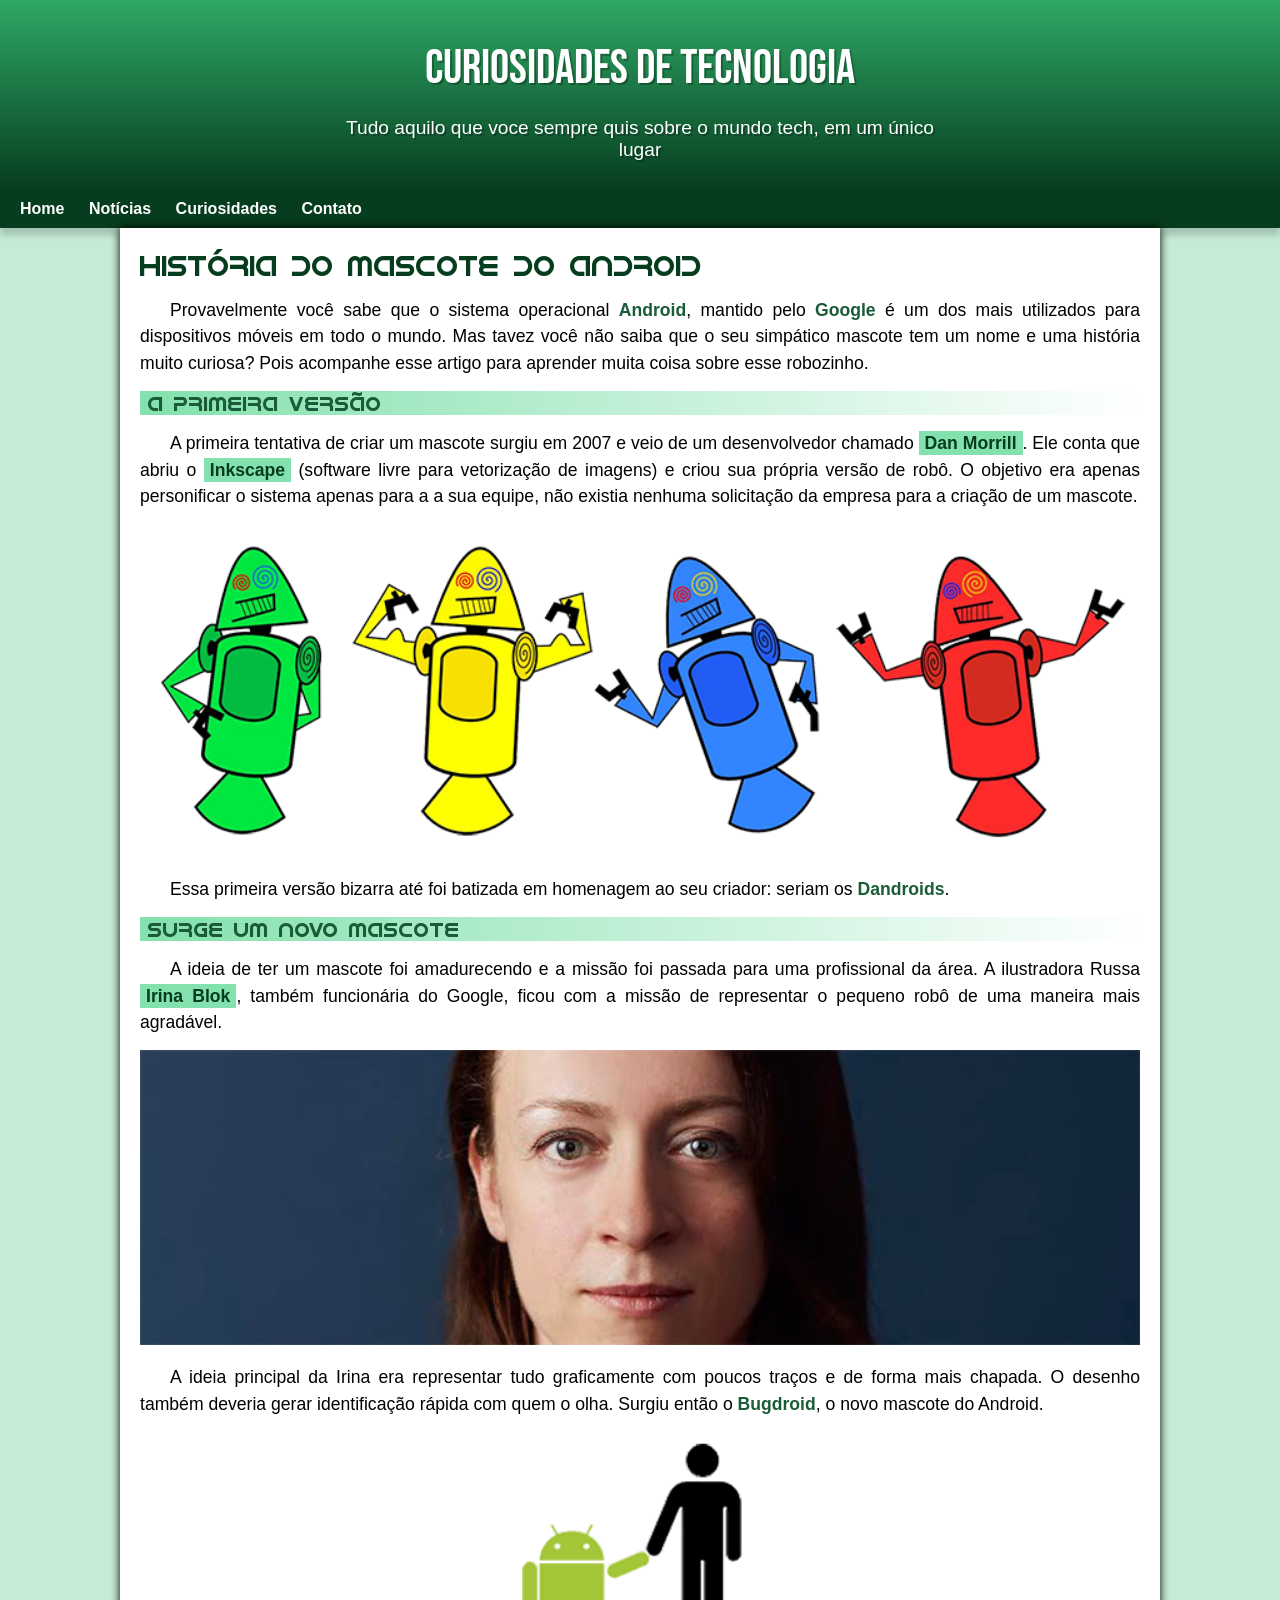
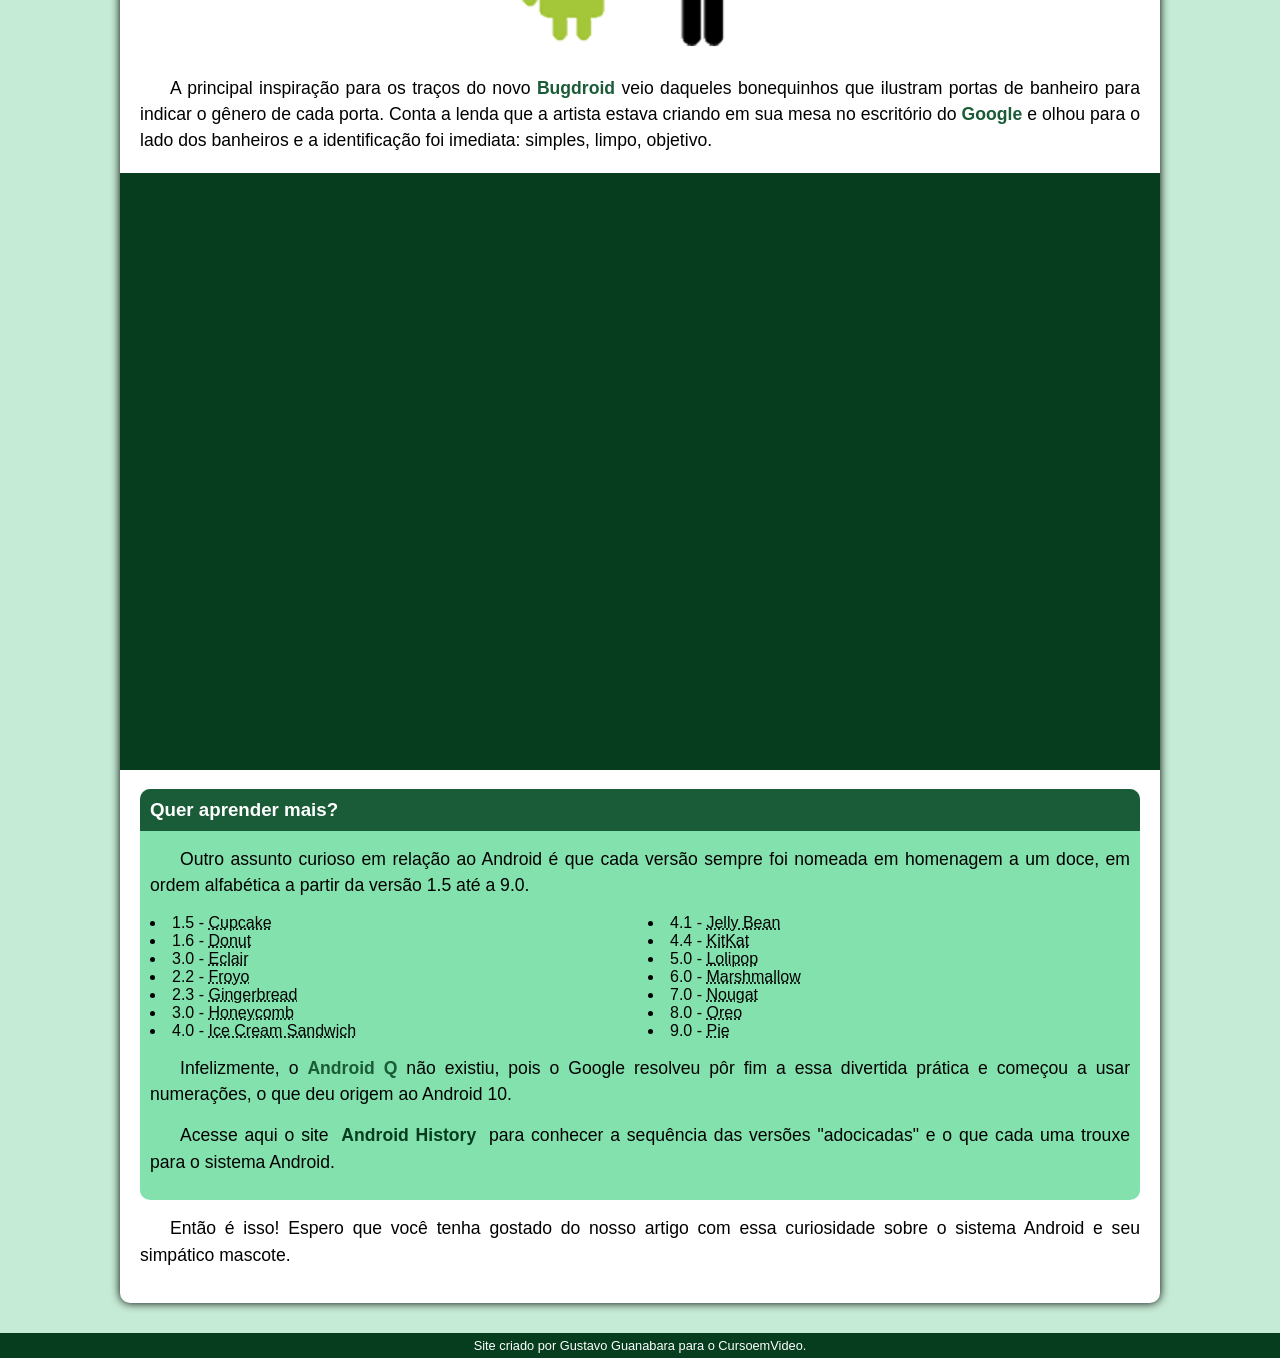
<file: index.html>
<!DOCTYPE html>
<html lang="pt-br">
<head>
    <meta charset="UTF-8">
    <meta name="viewport" content="width=device-width, initial-scale=1.0">
    <title>Mascote android</title>
    <link rel="shortcut icon" href="imagens/favicon.ico" type="image/x-icon">
    <link rel="stylesheet" href="style/style.css">
</head>
<body>
    <header>
        <h1>Curiosidades de tecnologia</h1>
        <p>Tudo aquilo que voce sempre quis sobre o mundo tech, em um único lugar</p>
    </header>
    <nav>
        <a href="#">Home</a>
        <a href="#">Notícias</a>
        <a href="#">Curiosidades</a>
        <a href="#">Contato</a>
    </nav>
    <main>
        <article>
            <h1>História do Mascote do Android</h1>

            <p>Provavelmente você sabe que o sistema operacional <strong>Android</strong>, mantido pelo <strong>Google</strong> é um dos mais utilizados para dispositivos móveis em todo o mundo. Mas tavez você não saiba que o seu simpático mascote tem um nome e uma história muito curiosa? Pois acompanhe esse artigo para aprender muita coisa sobre esse robozinho.</p>

            <h2>A primeira versão</h2>

            <p>A primeira tentativa de criar um mascote surgiu em 2007 e veio de um desenvolvedor chamado <a href="https://en-m-wikipedia-org.translate.goog/wiki/Donald_Morrill?_x_tr_sl=en&_x_tr_tl=pt&_x_tr_hl=pt&_x_tr_pto=tc" target="_blank">Dan Morrill</a>. Ele conta que abriu o <a href="https://inkscape.org/pt-br/" target="_blank">Inkscape</a> (software livre para vetorização de imagens) e criou sua própria versão de robô. O objetivo era apenas personificar o sistema apenas para a a sua equipe, não existia nenhuma solicitação da empresa para a criação de um mascote.</p>

            <picture>
                <source media="(max-width: 700px)" srcset="imagens/dan-droids-pq.png">
                <img src="imagens/dan-droids.png" alt="Andoids">
            </picture>

            <p>Essa primeira versão bizarra até foi batizada em homenagem ao seu criador: seriam os <strong>Dandroids</strong>.</p>

            <h2>Surge um novo mascote</h2>

            <p>A ideia de ter um mascote foi amadurecendo e a missão foi passada para uma profissional da área. A ilustradora Russa <a href="https://www.irinablok.com" target="_blank">Irina Blok</a>, também funcionária do Google, ficou com a missão de representar o pequeno robô de uma maneira mais agradável.</p>

            <picture>
                <source media="(max-width: 700px)" srcset="imagens/irina-blok-pq.jpg">
                <img src="imagens/irina-blok.jpg" alt="Irina Blok">
            </picture>

            <p>A ideia principal da Irina era representar tudo graficamente com poucos traços e de forma mais chapada. O desenho também deveria gerar identificação rápida com quem o olha. Surgiu então o <strong>Bugdroid</strong>, o novo mascote do Android.</p>

            <img src="imagens/bugdroid.png" class="pequena " alt="Bug Droid">

            <p>A principal inspiração para os traços do novo <strong>Bugdroid</strong> veio daqueles bonequinhos que ilustram portas de banheiro para indicar o gênero de cada porta. Conta a lenda que a artista estava criando em sua mesa no escritório do <strong>Google</strong> e olhou para o lado dos banheiros e a identificação foi imediata: simples, limpo, objetivo.</p>

            <div class="video"><iframe width="560" height="315" src="https://www.youtube.com/embed/4SErIMflSLQ?si=v44kUC3xvOlxi9zJ" title="YouTube video player" frameborder="0" allow="accelerometer; autoplay; clipboard-write; encrypted-media; gyroscope; picture-in-picture; web-share" referrerpolicy="strict-origin-when-cross-origin" allowfullscreen></iframe></div>
            
            <aside>
                <h3>Quer aprender mais? </h3>
                 
                <p>Outro assunto curioso em relação ao Android é que cada versão sempre foi nomeada em homenagem a um doce, em ordem alfabética a partir da versão 1.5 até a 9.0.</p>
    
                <ul>
                    <li>1.5 - <abbr title="Bolo de copo">Cupcake</abbr></li>
                    <li>1.6 - <abbr title="Rosquinha">Donut</abbr></li>
                    <li>3.0 - <abbr title="Bomba">Eclair</abbr></li>
                    <li>2.2 - <abbr title="Iogurte congelado">Froyo</abbr></li>
                    <li>2.3 - <abbr title="Biscoito de gengibre">Gingerbread</abbr></li>
                    <li>3.0 - <abbr title="Favo de mel">Honeycomb</abbr></li>
                    <li>4.0 - <abbr title="Sanduiche de sorvete">Ice Cream Sandwich</abbr></li>
                    <li>4.1 - <abbr title="Jujuba">Jelly Bean</abbr></li>
                    <li>4.4 - <abbr title="KitKat">KitKat</abbr></li>
                    <li>5.0 - <abbr title="Pirulito">Lolipop</abbr></li>
                    <li>6.0 - <abbr title="Marshmallow">Marshmallow</abbr></li>
                    <li>7.0 - <abbr title="Torrone">Nougat</abbr></li>
                    <li>8.0 - <abbr title="Oreo">Oreo</abbr></li>
                    <li>9.0 - <abbr title="Torta">Pie</abbr></li>
                </ul>
    
                <p>Infelizmente, o <strong>Android Q</strong> não existiu, pois o Google resolveu pôr fim a essa divertida prática e começou a usar numerações, o que deu origem ao Android 10.</p>
    
                <p>Acesse aqui o site <a href="https://www.android.com/intl/en_uk/what-is-android/" target="_blank">Android History</a> para conhecer a sequência das versões "adocicadas" e o que cada uma trouxe para o sistema Android.</p>
            </aside>
        

            <p>Então é isso! Espero que você tenha gostado do nosso artigo com essa curiosidade sobre o sistema Android e seu simpático mascote.</p>
        </article>
    </main>
    <footer>
        <p>Site criado por Gustavo Guanabara para o CursoemVideo.</p>
    </footer>
</body>
</html>
</file>
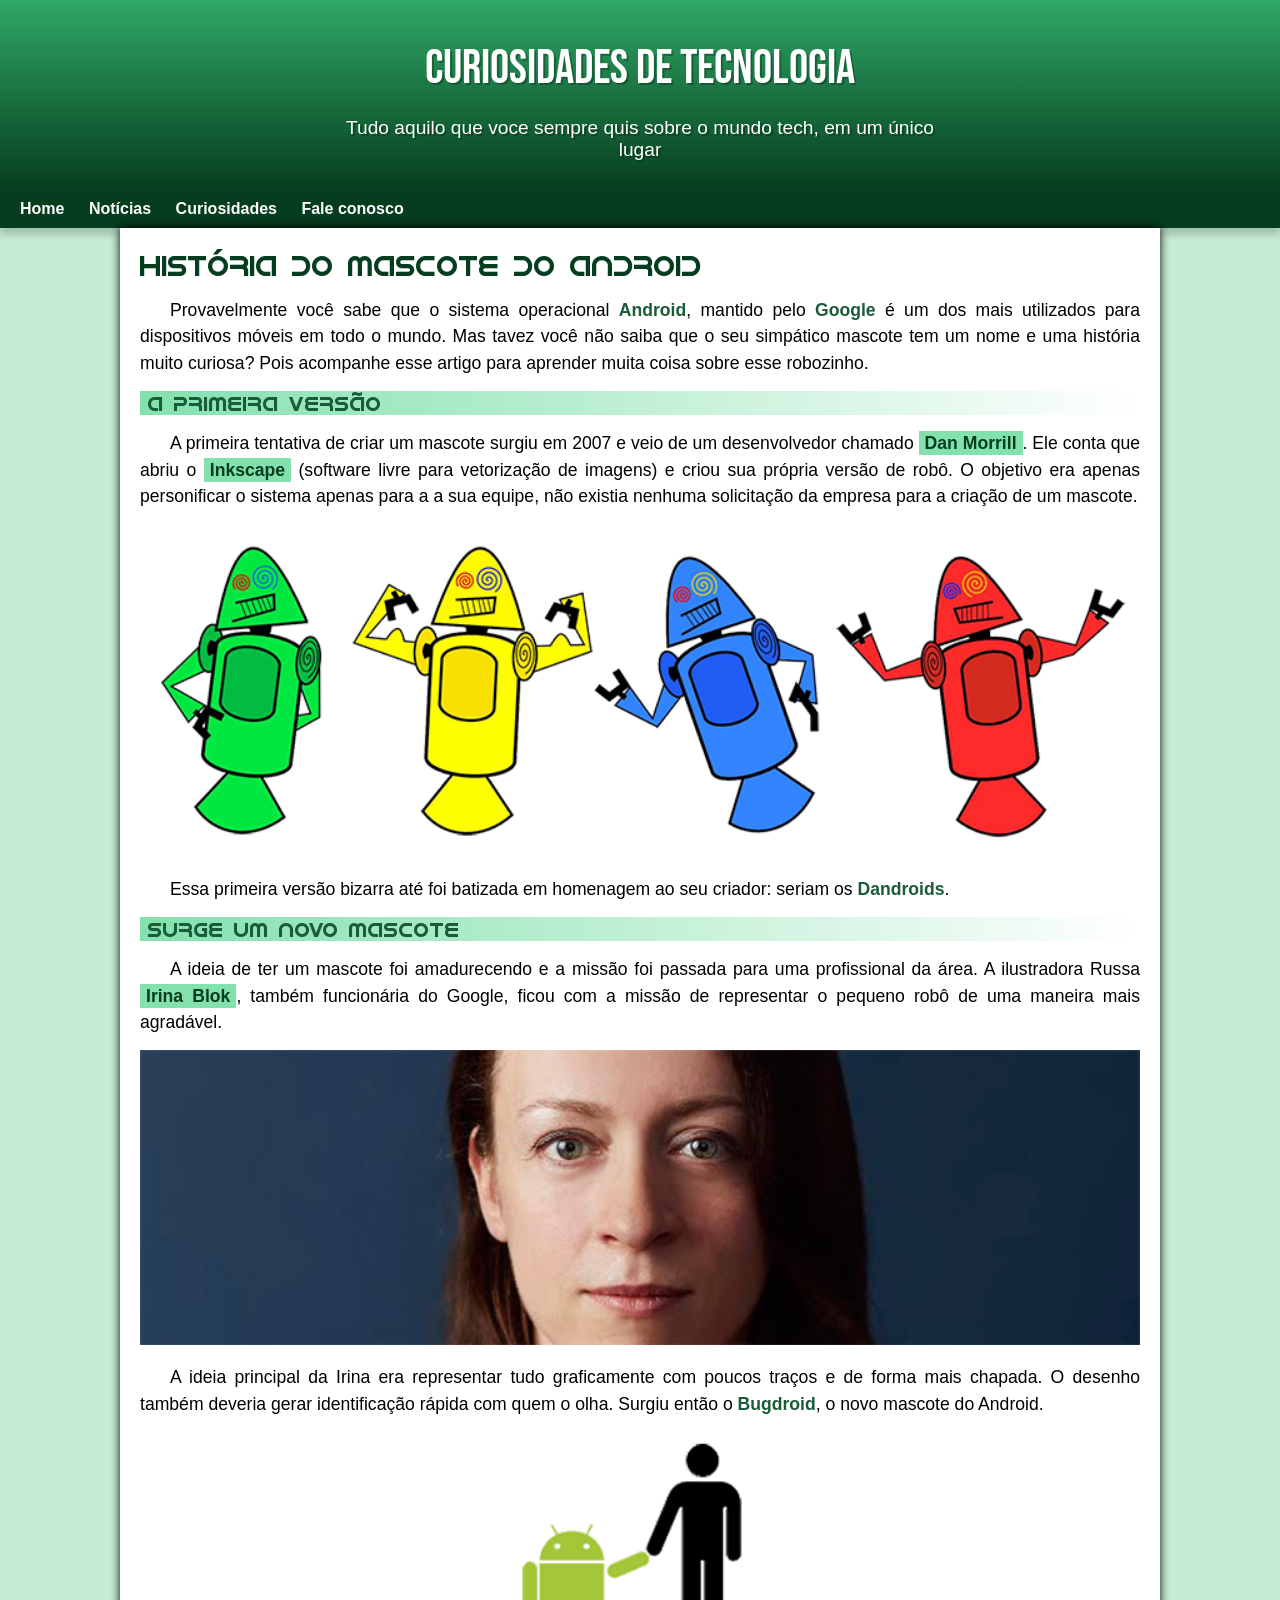
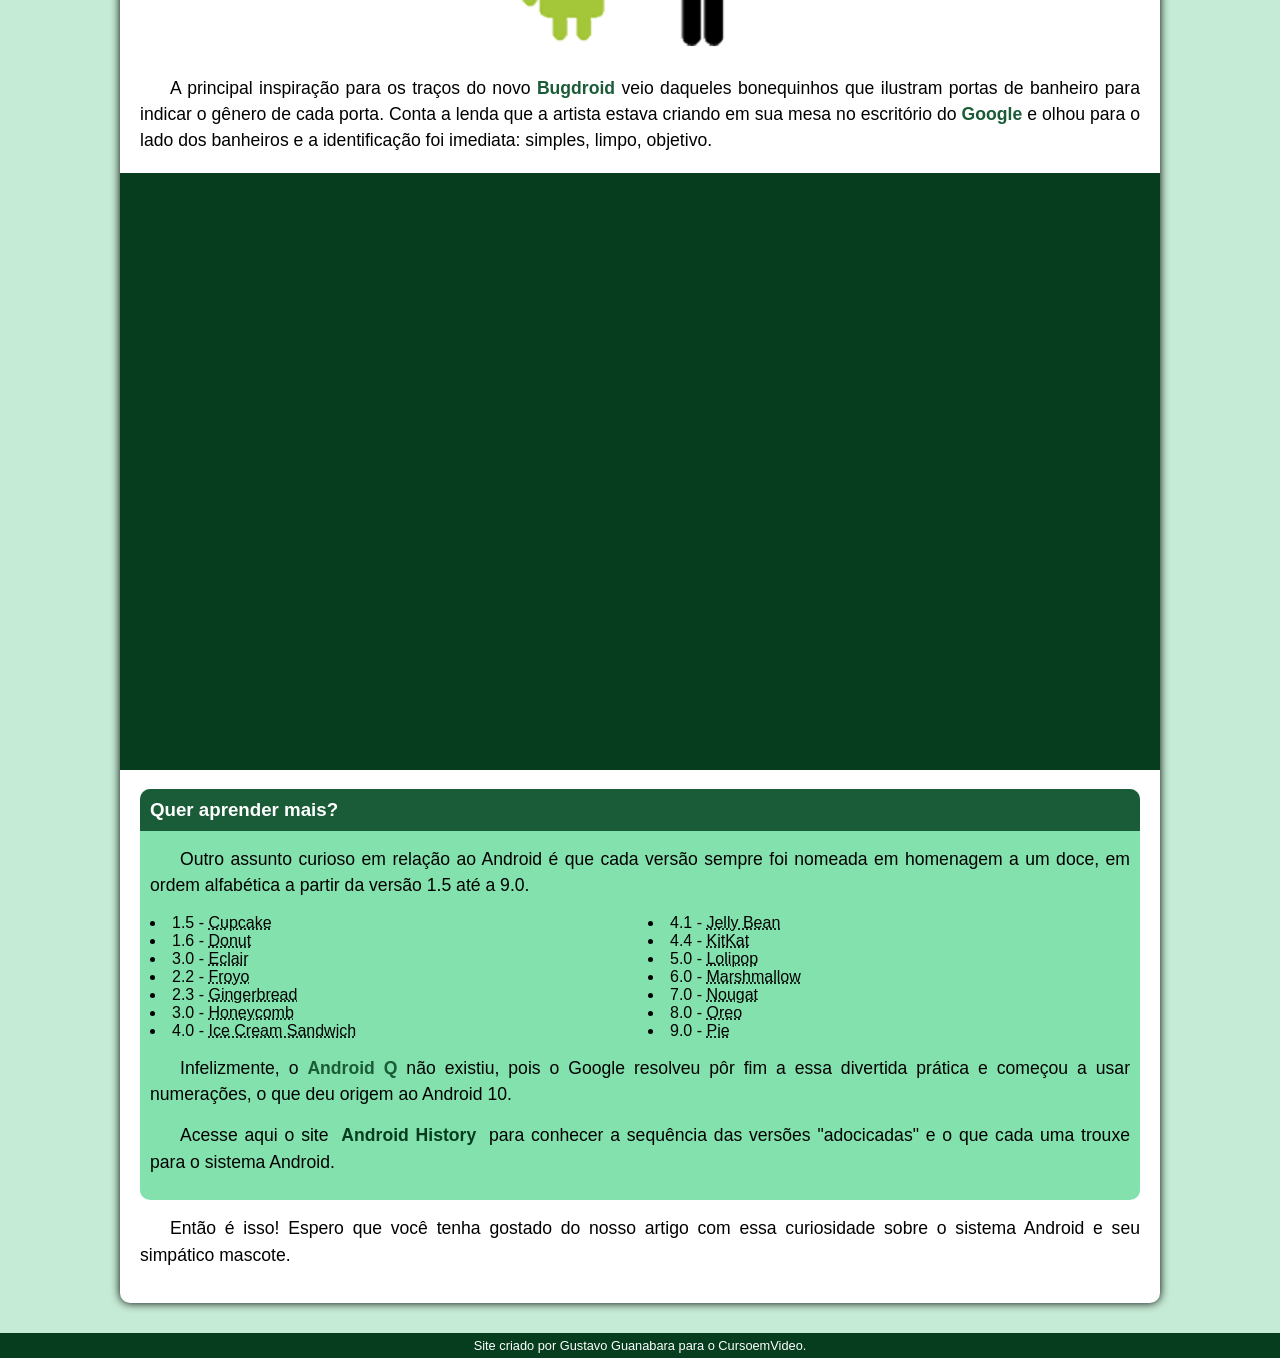
<file: index.html.html>
<!DOCTYPE html>
<html lang="pt-br">
<head>
    <meta charset="UTF-8">
    <meta name="viewport" content="width=device-width, initial-scale=1.0">
    <title>Mascote android</title>
    <link rel="shortcut icon" href="imagens/favicon.ico" type="image/x-icon">
    <link rel="stylesheet" href="style/style.css">
</head>
<body>
    <header>
        <h1>Curiosidades de tecnologia</h1>
        <p>Tudo aquilo que voce sempre quis sobre o mundo tech, em um único lugar</p>
    </header>
    <nav>
        <a href="#">Home</a>
        <a href="#">Notícias</a>
        <a href="#">Curiosidades</a>
        <a href="#">Fale conosco</a>
    </nav>
    <main>
        <article>
            <h1>História do Mascote do Android</h1>

            <p>Provavelmente você sabe que o sistema operacional <strong>Android</strong>, mantido pelo <strong>Google</strong> é um dos mais utilizados para dispositivos móveis em todo o mundo. Mas tavez você não saiba que o seu simpático mascote tem um nome e uma história muito curiosa? Pois acompanhe esse artigo para aprender muita coisa sobre esse robozinho.</p>

            <h2>A primeira versão</h2>

            <p>A primeira tentativa de criar um mascote surgiu em 2007 e veio de um desenvolvedor chamado <a href="https://en-m-wikipedia-org.translate.goog/wiki/Donald_Morrill?_x_tr_sl=en&_x_tr_tl=pt&_x_tr_hl=pt&_x_tr_pto=tc" target="_blank">Dan Morrill</a>. Ele conta que abriu o <a href="https://inkscape.org/pt-br/" target="_blank">Inkscape</a> (software livre para vetorização de imagens) e criou sua própria versão de robô. O objetivo era apenas personificar o sistema apenas para a a sua equipe, não existia nenhuma solicitação da empresa para a criação de um mascote.</p>

            <picture>
                <source media="(max-width: 700px)" srcset="imagens/dan-droids-pq.png">
                <img src="imagens/dan-droids.png" alt="Andoids">
            </picture>

            <p>Essa primeira versão bizarra até foi batizada em homenagem ao seu criador: seriam os <strong>Dandroids</strong>.</p>

            <h2>Surge um novo mascote</h2>

            <p>A ideia de ter um mascote foi amadurecendo e a missão foi passada para uma profissional da área. A ilustradora Russa <a href="https://www.irinablok.com" target="_blank">Irina Blok</a>, também funcionária do Google, ficou com a missão de representar o pequeno robô de uma maneira mais agradável.</p>

            <picture>
                <source media="(max-width: 700px)" srcset="imagens/irina-blok-pq.jpg">
                <img src="imagens/irina-blok.jpg" alt="Irina Blok">
            </picture>

            <p>A ideia principal da Irina era representar tudo graficamente com poucos traços e de forma mais chapada. O desenho também deveria gerar identificação rápida com quem o olha. Surgiu então o <strong>Bugdroid</strong>, o novo mascote do Android.</p>

            <img src="imagens/bugdroid.png" class="pequena " alt="Bug Droid">

            <p>A principal inspiração para os traços do novo <strong>Bugdroid</strong> veio daqueles bonequinhos que ilustram portas de banheiro para indicar o gênero de cada porta. Conta a lenda que a artista estava criando em sua mesa no escritório do <strong>Google</strong> e olhou para o lado dos banheiros e a identificação foi imediata: simples, limpo, objetivo.</p>

            <div class="video"><iframe width="560" height="315" src="https://www.youtube.com/embed/4SErIMflSLQ?si=v44kUC3xvOlxi9zJ" title="YouTube video player" frameborder="0" allow="accelerometer; autoplay; clipboard-write; encrypted-media; gyroscope; picture-in-picture; web-share" referrerpolicy="strict-origin-when-cross-origin" allowfullscreen></iframe></div>
            
            <aside>
                <h3>Quer aprender mais? </h3>
                 
                <p>Outro assunto curioso em relação ao Android é que cada versão sempre foi nomeada em homenagem a um doce, em ordem alfabética a partir da versão 1.5 até a 9.0.</p>
    
                <ul>
                    <li>1.5 - <abbr title="Bolo de copo">Cupcake</abbr></li>
                    <li>1.6 - <abbr title="Rosquinha">Donut</abbr></li>
                    <li>3.0 - <abbr title="Bomba">Eclair</abbr></li>
                    <li>2.2 - <abbr title="Iogurte congelado">Froyo</abbr></li>
                    <li>2.3 - <abbr title="Biscoito de gengibre">Gingerbread</abbr></li>
                    <li>3.0 - <abbr title="Favo de mel">Honeycomb</abbr></li>
                    <li>4.0 - <abbr title="Sanduiche de sorvete">Ice Cream Sandwich</abbr></li>
                    <li>4.1 - <abbr title="Jujuba">Jelly Bean</abbr></li>
                    <li>4.4 - <abbr title="KitKat">KitKat</abbr></li>
                    <li>5.0 - <abbr title="Pirulito">Lolipop</abbr></li>
                    <li>6.0 - <abbr title="Marshmallow">Marshmallow</abbr></li>
                    <li>7.0 - <abbr title="Torrone">Nougat</abbr></li>
                    <li>8.0 - <abbr title="Oreo">Oreo</abbr></li>
                    <li>9.0 - <abbr title="Torta">Pie</abbr></li>
                </ul>
    
                <p>Infelizmente, o <strong>Android Q</strong> não existiu, pois o Google resolveu pôr fim a essa divertida prática e começou a usar numerações, o que deu origem ao Android 10.</p>
    
                <p>Acesse aqui o site <a href="https://www.android.com/intl/en_uk/what-is-android/" target="_blank">Android History</a> para conhecer a sequência das versões "adocicadas" e o que cada uma trouxe para o sistema Android.</p>
            </aside>
        

            <p>Então é isso! Espero que você tenha gostado do nosso artigo com essa curiosidade sobre o sistema Android e seu simpático mascote.</p>
        </article>
    </main>
    <footer>
        <p>Site criado por Gustavo Guanabara para o CursoemVideo.</p>
    </footer>
</body>
</html>
</file>
<file: style/style.css>
@charset "UTF-8";

@import url('https://fonts.googleapis.com/css2?family=Bebas+Neue&display=swap');

@font-face {
    font-family: 'Android';
    src: url('../fonts/idroid.otf') format('opentype');
    font-weight: normal; 
}

:root{
    --cor0: #c5ebd6;
    --cor1: #83e1ad;
    --cor2: #3ddc84;
    --cor3: #2fa866;
    --cor4: #1a5c37;
    --cor5: #063d1e;

    --fonte-padrao: arial, verdana, helvetica, sans-serif;
    --fonte-destaque: 'Bebas Neue', 'cursive';
    --fonte-android: 'android', 'cursive';
}

*{
    margin: 0px;
    padding: 0px;
}

body{
    background-color: var(--cor0);
    font-family: var(--fonte-padrao);
}

header{
    background-image: linear-gradient(to bottom, var(--cor3), var(--cor5));
    background-color: var(--cor4);
    min-height: 150px;
    text-align: center;
    padding-top: 40px;
}

header > h1 {
    color: white;
    font-family: var(--fonte-destaque);
    font-size: 3em;
    margin-bottom: 20px;
    text-shadow: 2px 2px 0px rgba(0, 0, 0, 0.267);
    font-weight: normal;
}

header > p {
    font-family: var(--fonte-padrao);
    font-size: 1.2em;
    color: white;
    max-width: 600px;
    padding-left: 10px;
    padding-right: 10px;
    margin: auto;
    text-shadow: 2px 2px 0px rgba(0, 0, 0, 0.267);
}

nav {
    background-color: var(--cor5);
    padding: 10px;
    box-shadow: 0px 7px 7px rgba(0, 0, 0, 0.178);
}

nav a{
    color: white;
    padding: 10px;
    border-radius: 3px;
    text-decoration: none;
    font-weight: bold;
    transition-duration: 0.1s;
}

nav a:hover {
    background-color: var(--cor3);
    color: var(--cor5);
}

main {
    background-color: white;
    min-width: 300px;
    max-width: 1000px;
    margin: auto;
    margin-bottom: 30px;
    padding: 20px;
    box-shadow: 0px 0px 10px black;
    border-bottom-left-radius: 10px;
    border-bottom-right-radius: 10px;
}

main h1 {
    color:var(--cor5);
    font-family: var(--fonte-android);
    font-weight: normal;
    font-size: 1.8em;
}

main h2 {
    font-family: var(--fonte-android);
    color: var(--cor4);
    font-size: 1.3em;
    background-image: linear-gradient(to right, var(--cor1), transparent);
    text-indent: 8px;
    font-weight: normal;
}

main p {
    margin: 15px 0px 15px 0px;
    /*ou margin: 15px 0px;*/
    text-align: justify;
    text-indent: 30px;
    line-height: 1.5em;
    font-size: 1.1em;
}

main strong {
    color: var(--cor4);
    font-weight: bold;
}

main a {
    text-decoration: none;
    font-weight: bold;
    color: var(--cor5);
    background-color: var(--cor1);
    padding: 2px 6px;
}

main a:hover {
    text-decoration: underline;
    color: var(--cor4);
}

main img {
    width: 100%;
}

main img.pequena {
    max-width: 350px;
    display: block;
    margin: auto;
}

div.video {
    background-color: var(--cor5);
    margin: 19px -20px;
    padding: 97px 11px;
    position: relative;
    padding-bottom: 50%;
}

div.video > iframe {
    position: absolute;
    top: 5%;
    left: 5%;
    width: 90%;
    height: 90%;
}

aside {
    background-color: var(--cor1);
    padding: 10px;
    border-radius: 10px;
}

aside > h3 {
    background-color: var(--cor4);
    color: white;
    padding: 10px;
    margin: -10px -10px 0px -10px;
    border-radius: 10px 10px 0px 0px;
}

aside > ul {
    list-style-position: inside;
    columns: 2;
}

footer{
    background-color: var(--cor5);
    color: white;
    text-align: center;
    font-size: 0.8em;
    padding: 5px;
}

footer a {
    color: white;
    font-weight: bolder;
    text-align: none;
}
</file>
